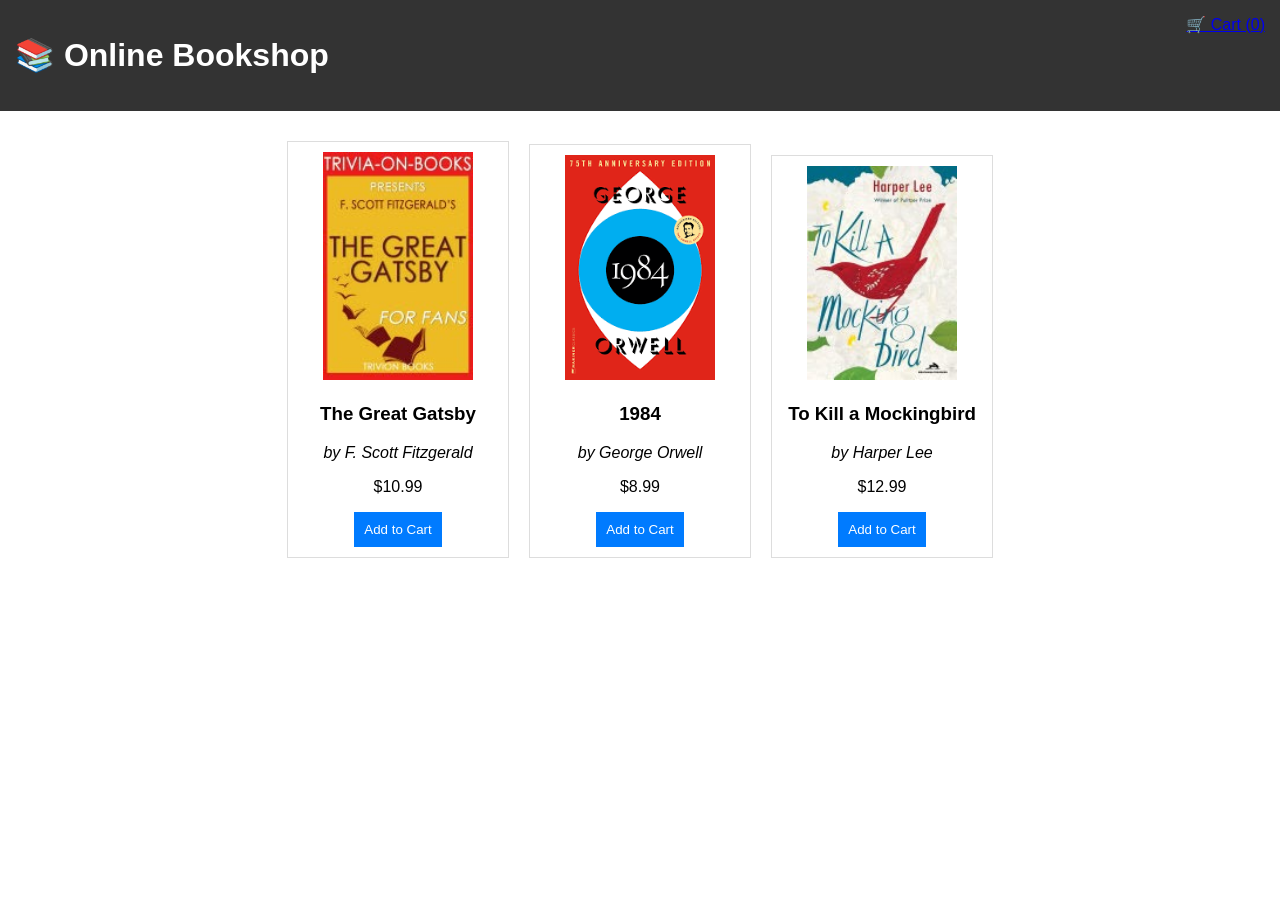
<file: index.html>
<!DOCTYPE html>
<html lang="en">
<head>
    <meta charset="UTF-8">
    <meta name="viewport" content="width=device-width, initial-scale=1.0">
    <title>Online Bookshop</title>
    <link rel="stylesheet" href="style.css">
</head>
<body>
    <header>
        <h1>📚 Online Bookshop</h1>
        <a href="cart.html">🛒 Cart (<span id="cart-count">0</span>)</a>
    </header>
    
    <main id="book-list"></main>

    <script src="script.js"></script>
</body>
</html>
</file>
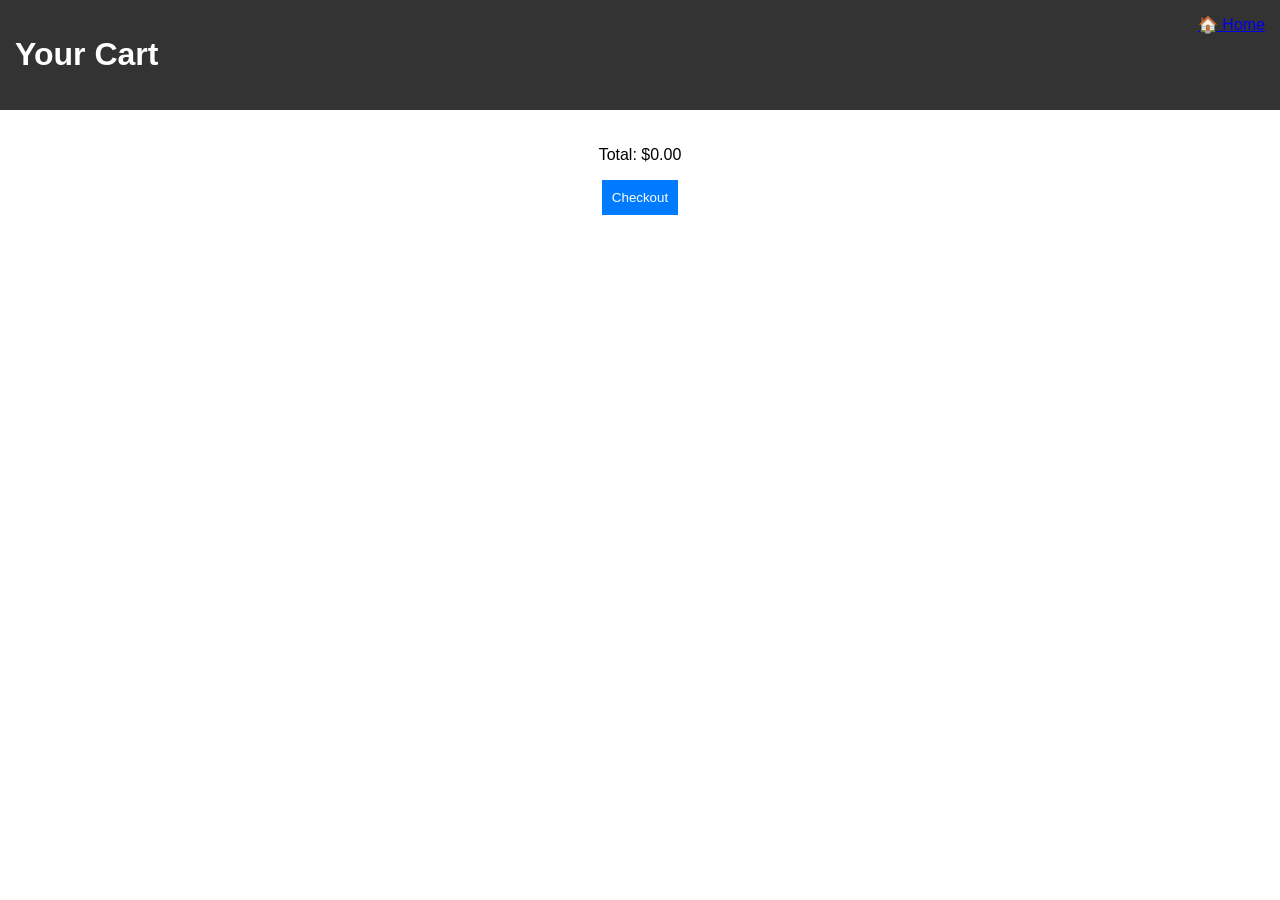
<file: cart.html>
<!DOCTYPE html>
<html lang="en">
<head>
    <meta charset="UTF-8">
    <meta name="viewport" content="width=device-width, initial-scale=1.0">
    <title>Shopping Cart</title>
    <link rel="stylesheet" href="style.css">
</head>
<body>
    <header>
        <h1>Your Cart</h1>
        <a href="index.html">🏠 Home</a>
    </header>

    <main>
        <ul id="cart-items"></ul>
        <p>Total: $<span id="cart-total">0.00</span></p>
        <button id="checkout">Checkout</button>
    </main>

    <script src="script.js"></script>
</body>
</html>
</file>
<file: style.css>
body {
    font-family: Arial, sans-serif;
    margin: 0;
    padding: 0;
    text-align: center;
}

header {
    background: #333;
    color: #fff;
    padding: 15px;
    display: flex;
    justify-content: space-between;
}

main {
    padding: 20px;
}

.book {
    border: 1px solid #ddd;
    padding: 10px;
    margin: 10px;
    display: inline-block;
    width: 200px;
}

button {
    background: #007bff;
    color: white;
    padding: 10px;
    border: none;
    cursor: pointer;
}

button:hover {
    background: #0056b3;
}
</file>
